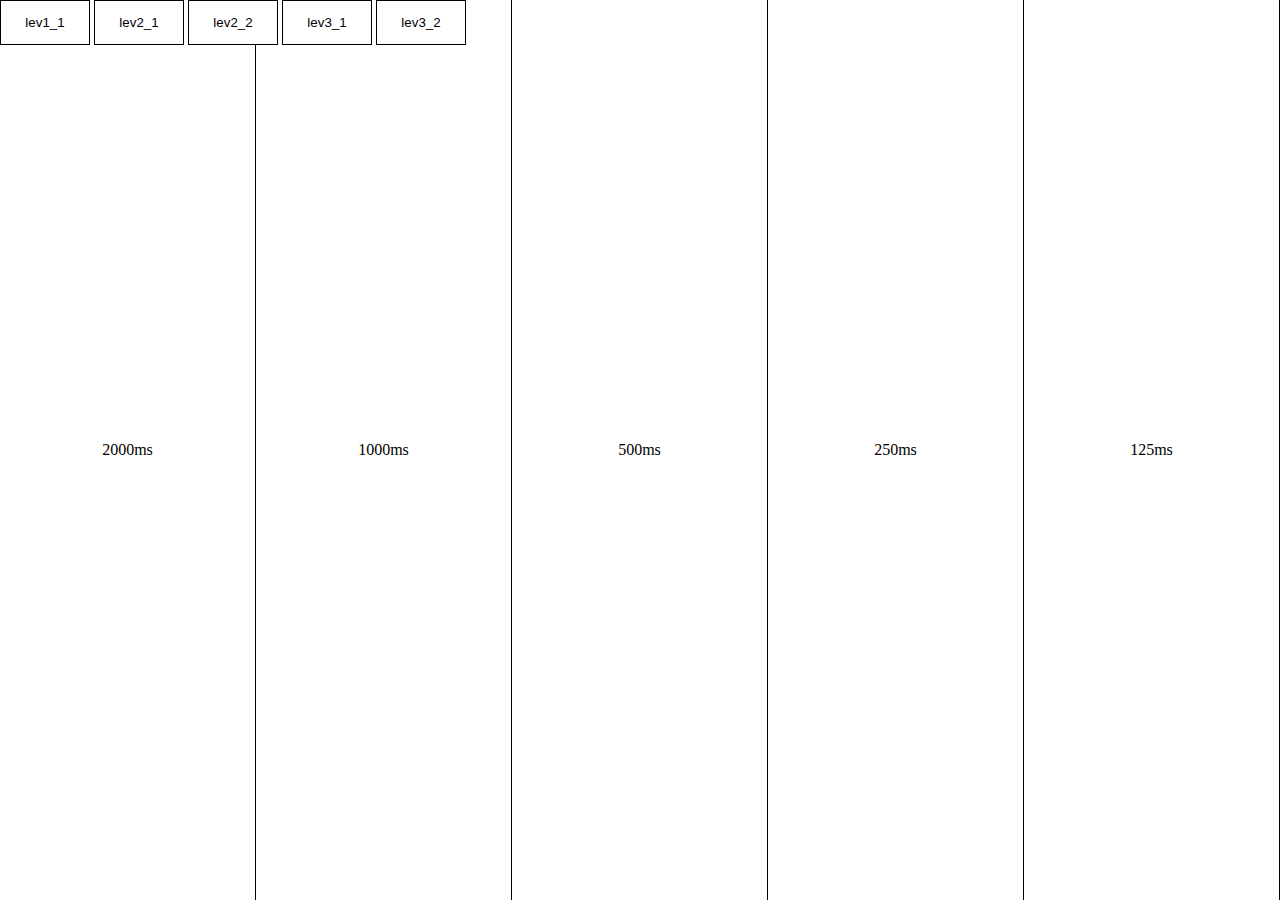
<file: assets/html/lev2_1.html>
<!DOCTYPE html>
<html lang="en">
<head>
    <meta charset="UTF-8">
    <meta http-equiv="X-UA-Compatible" content="IE=edge">
    <meta name="viewport" content="width=device-width, initial-scale=1.0">
    <title>Document</title>
    <link rel="stylesheet" href="../css/lev2_1.css">
</head>
<body>
    <header>
        <button><a href="../../index.html">lev1_1</a></button>
        <button><a href="../html/lev2_1.html">lev2_1</a></button>
        <button><a href="../html/lev2_2.html">lev2_2</a></button>
        <button><a href="../html/lev3_1.html">lev3_1</a></button>
        <button><a href="../html/lev3_2.html">lev3_2</a></button>
    </header>
    <main>
        <section>
            <div>2000ms</div>
            <div>1000ms</div>
            <div>500ms</div>
            <div>250ms</div>
            <div>125ms</div>
        </section>
    </main>
</body>
</html>
</file>
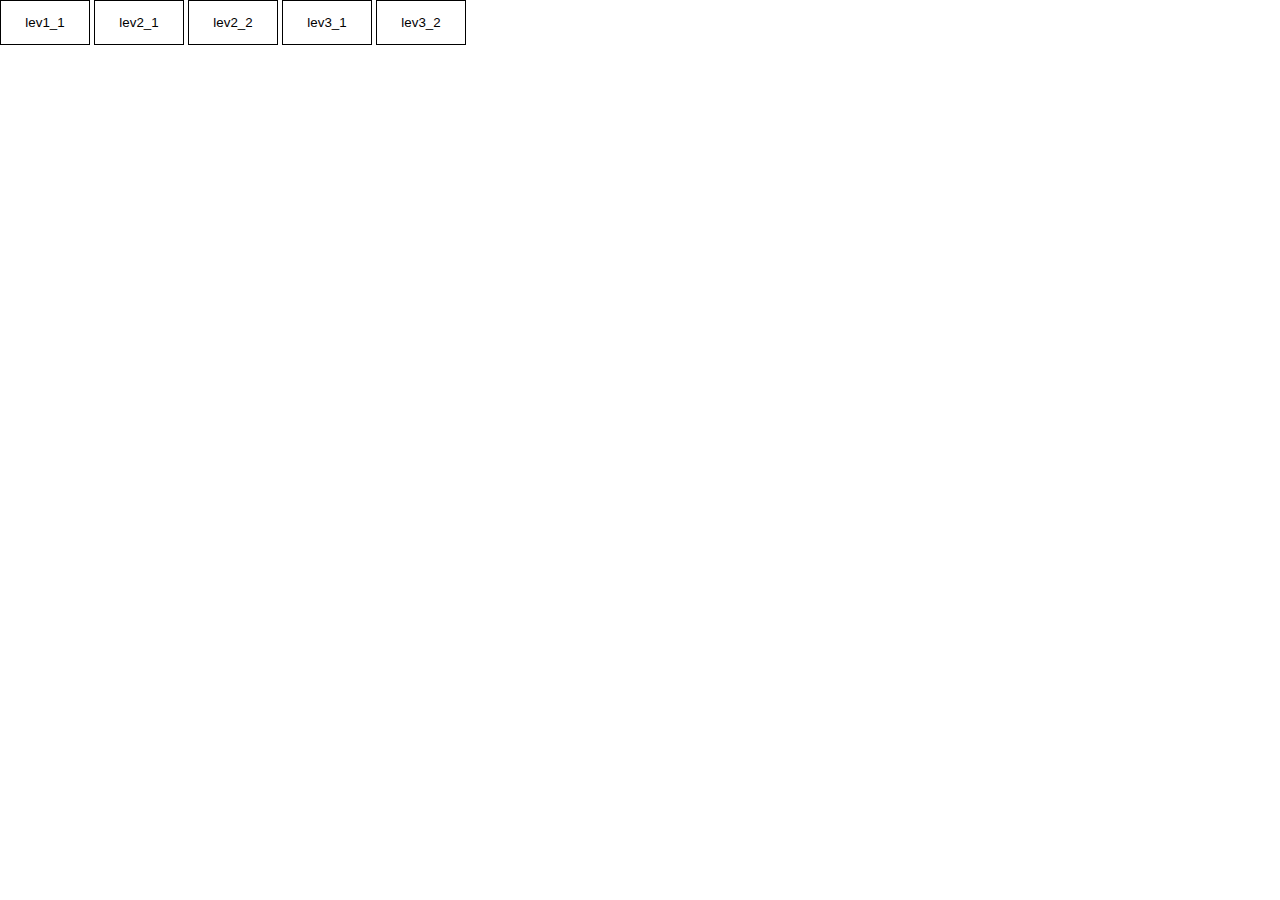
<file: assets/html/lev2_2.html>
<!DOCTYPE html>
<html lang="en">
<head>
    <meta charset="UTF-8">
    <meta http-equiv="X-UA-Compatible" content="IE=edge">
    <meta name="viewport" content="width=device-width, initial-scale=1.0">
    <title>Document</title>
    <link rel="stylesheet" href="../css/lev2_2.css">
</head>
<body>
    <header>
        <button><a href="../../index.html">lev1_1</a></button>
        <button><a href="../html/lev2_1.html">lev2_1</a></button>
        <button><a href="../html/lev2_2.html">lev2_2</a></button>
        <button><a href="../html/lev3_1.html">lev3_1</a></button>
        <button><a href="../html/lev3_2.html">lev3_2</a></button>
    </header>
    <main>
        <section>
            <div></div>
        </section>
    </main>
</body>
</html>
</file>
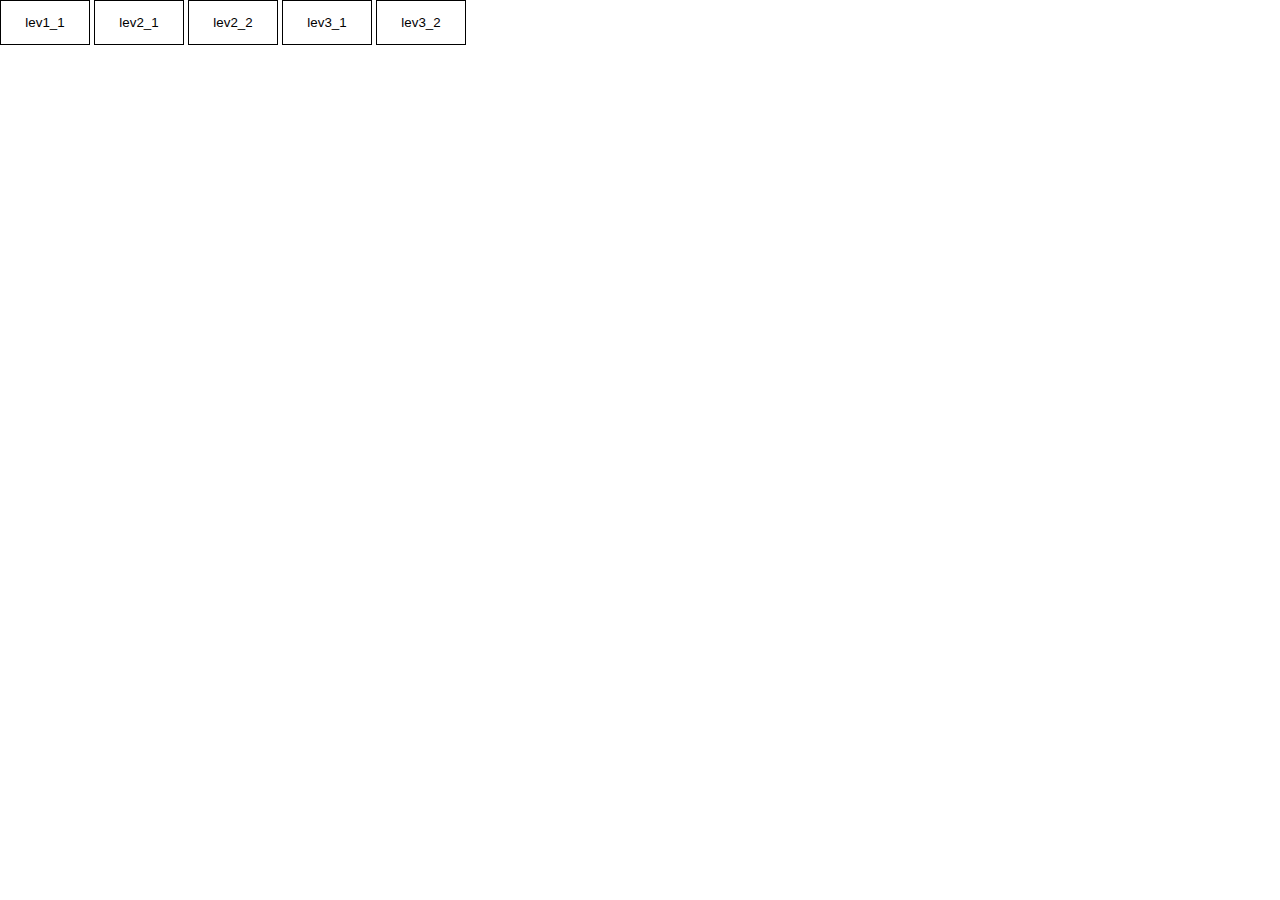
<file: assets/html/lev3_1.html>
<!DOCTYPE html>
<html lang="en">
<head>
    <meta charset="UTF-8">
    <meta http-equiv="X-UA-Compatible" content="IE=edge">
    <meta name="viewport" content="width=device-width, initial-scale=1.0">
    <title>Document</title>
    <link rel="stylesheet" href="../css/lev3_1.css">
</head>
<body>
    <header>
        <button><a href="../../index.html">lev1_1</a></button>
        <button><a href="../html/lev2_1.html">lev2_1</a></button>
        <button><a href="../html/lev2_2.html">lev2_2</a></button>
        <button><a href="../html/lev3_1.html">lev3_1</a></button>
        <button><a href="../html/lev3_2.html">lev3_2</a></button>
    </header>
    <main>
        <section>
            <div></div>
            <div></div>
            <div></div>
            <div></div>
        </section>
    </main>
</body>
</html>
</file>
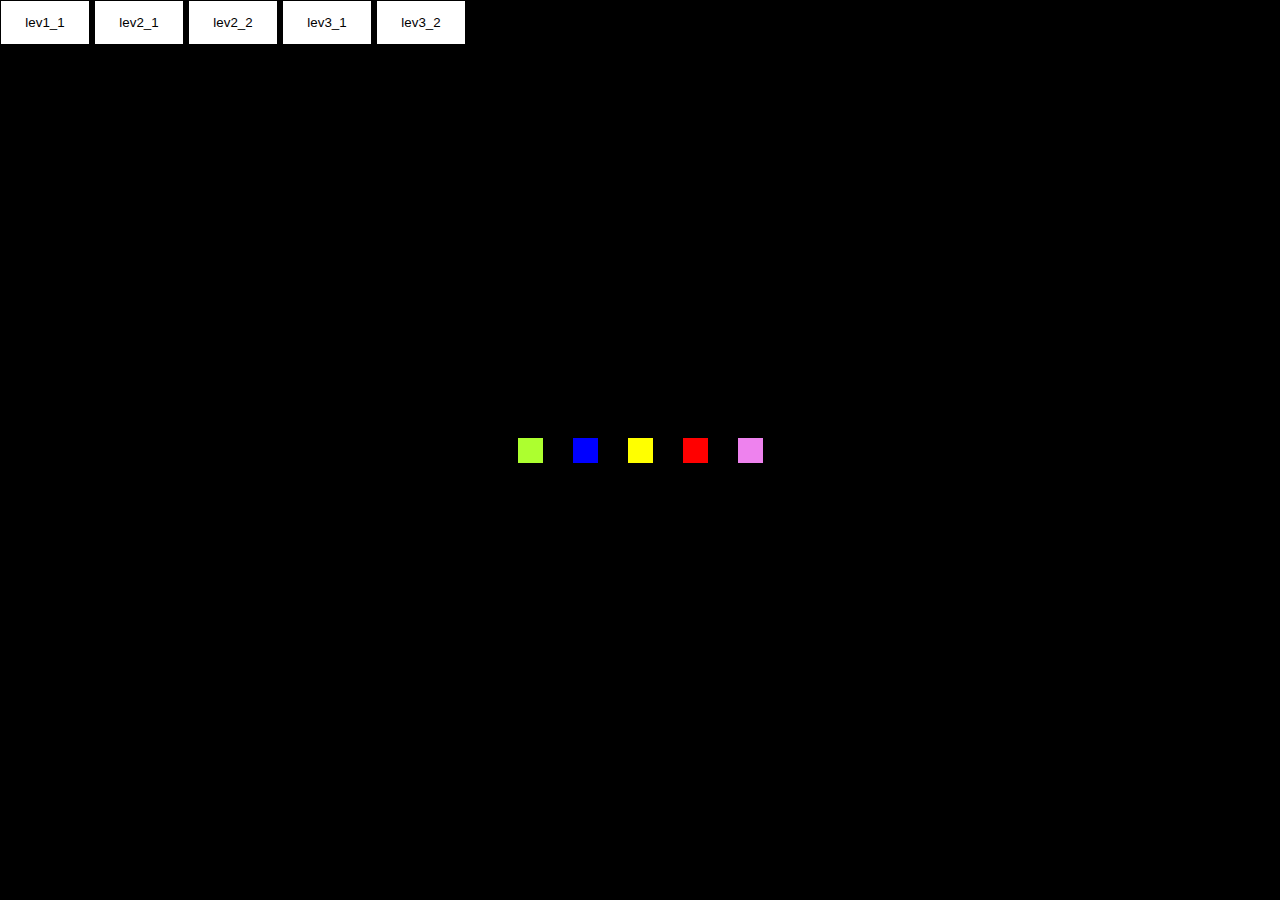
<file: assets/html/lev3_2.html>
<!DOCTYPE html>
<html lang="en">
<head>
    <meta charset="UTF-8">
    <meta http-equiv="X-UA-Compatible" content="IE=edge">
    <meta name="viewport" content="width=device-width, initial-scale=1.0">
    <title>Document</title>
    <link rel="stylesheet" href="../css/lev3_2.css">
</head>
<body>
    <header>
        <button><a href="../../index.html">lev1_1</a></button>
        <button><a href="../html/lev2_1.html">lev2_1</a></button>
        <button><a href="../html/lev2_2.html">lev2_2</a></button>
        <button><a href="../html/lev3_1.html">lev3_1</a></button>
        <button><a href="../html/lev3_2.html">lev3_2</a></button>
    </header>
    <main>
        <section>
            <div></div>
            <div></div>
            <div></div>
            <div></div>
            <div></div>
        </section>
    </main>
</body>
</html>
</file>
<file: assets/css/lev2_1.css>
body {
    margin: 0;
}

h1, a {
    margin: 0;
    text-decoration: none;
    color: #000;
}

header {
    position: absolute;
   
}

header > button {
    height: 5vh;
    width: 10vh;
    background: #fff;
    border: 1px solid #000;
    display: inline-block;
    text-align: center;
    cursor: pointer;
}

main > section {
    height: 100vh;
    display: flex;
}

main > section > div {
    display: flex;
    align-items: center;
    justify-content: center;
    width: 20vw;
    height: 100vh;
    border-right: 1px solid #000;
}

main > section > div:nth-of-type(1) {
    animation-name: one;
    animation-duration: 2000ms;
    animation-timing-function: linear;
    animation-iteration-count: infinite;
    
}

@keyframes one {

    0%, 100% {
        background: #000;
    }

    50% {
        background: #fff;
    }

}

main > section > div:nth-of-type(2) {
    animation-name: two;
    animation-duration: 1000ms;
    animation-timing-function: linear;
    animation-iteration-count: infinite;
    
}

@keyframes two {

    0%, 100% {
        background: #000;
    }

    50% {
        background: #fff;
    }

}

main > section > div:nth-of-type(3) {
    animation-name: three;
    animation-duration: 500ms;
    animation-timing-function: linear;
    animation-iteration-count: infinite;
    
}

@keyframes three {

    0%, 100% {
        background: #000;
    }

    50% {
        background: #fff;
    }

}

main > section > div:nth-of-type(4) {
    animation-name: four;
    animation-duration: 250ms;
    animation-timing-function: linear;
    animation-iteration-count: infinite;
    
}

@keyframes four {

    0%, 100% {
        background: #000;
    }

    50% {
        background: #fff;
    }

}

main > section > div:nth-of-type(5) {
    animation-name: five;
    animation-duration: 125ms;
    animation-timing-function: linear;
    animation-iteration-count: infinite;
    
}

@keyframes five {

    0%, 100% {
        background: #000;
    }

    50% {
        background: #fff;
    }

}
</file>
<file: assets/css/lev2_2.css>
body {
    margin: 0;
}

h1, a {
    margin: 0;
    text-decoration: none;
    color: #000;
}

header {
    position: absolute;
}

header > button {
    height: 5vh;
    width: 10vh;
    background: #fff;
    border: 1px solid #000;
    display: inline-block;
    text-align: center;
    cursor: pointer;
}

main > section > div {
    width: 100px;
    height: 100px;
    border-radius: 50%;
    animation-name: move;
    animation-duration: 5s;
    animation-timing-function: linear;
    animation-iteration-count: infinite;
    animation-direction: normal;
}

@keyframes move {
    
    0%, 100% {
        transform: translateX(0vw) translateY(0vh);
        background: red;
    }

    25% {
        transform: translateX(calc(100vw - 100px)) translateY(0vh);
        background: yellow;
    }

    50% {
        transform: translateX(calc(100vw - 100px)) translateY(calc(100vh - 100px));
        background: green;
    }

    75% {
        transform: translateX(0vw) translateY(calc(100vh - 100px));
        background: blue;
    }

}
</file>
<file: assets/css/lev3_1.css>
body {
    margin: 0;
}

h1, a {
    margin: 0;
    text-decoration: none;
    color: #000;
}

header {
    position: absolute;
   
}

header > button {
    height: 5vh;
    width: 10vh;
    background: #fff;
    border: 1px solid #000;
    display: inline-block;
    text-align: center;
    cursor: pointer;
}

main > section > div {
    position: absolute;
    width: 100px;
    height: 100px;
    border-radius: 50%;
    animation-name: move;
    animation-duration: 4s;
    animation-iteration-count: infinite;
}

main > section > div:nth-of-type(1) {
    animation-delay: 0s;
}

main > section > div:nth-of-type(2) {
    animation-delay: 1s;
}

main > section > div:nth-of-type(3) {
    animation-delay: 2s;
}

main > section > div:nth-of-type(4) {
    animation-delay: 3s;
}

@keyframes move {
    
    0%, 100% {
        transform: translateX(0px) translateY(0px);
        background: red;
    }

    25% {
        transform: translateX(calc(100vw - 100px)) translateY(0px);
        background: yellow;
    }

    50% {
        transform: translateX(calc(100vw - 100px)) translateY(calc(100vh - 100px));
        background: green;
    }

    75% {
        transform: translateX(0px) translateY(calc(100vh - 100px));
        background: blue;
    }

}
</file>
<file: assets/css/lev3_2.css>
body {
    margin: 0;
}

h1, a {
    margin: 0;
    text-decoration: none;
    color: #000;
}

header {
    position: absolute;
   
}

header > button {
    height: 5vh;
    width: 10vh;
    background: #fff;
    border: 1px solid #000;
    display: inline-block;
    text-align: center;
    cursor: pointer;
}

main {
    background: #000;
    height: 100vh;
    display: flex;
    justify-content: center;
    align-items: center;
}

main > section {
    display: flex;
    justify-content: center;
    align-items: center;
}

main > section > div {
    width: 25px;
    height: 25px;
    animation-name: snake;
    animation-duration: 1s;
    animation-timing-function: linear;
    animation-iteration-count: infinite;
    background: red;
}

main > section > div:not(:last-of-type) {
    margin-right: 30px;
}

@keyframes snake {
    0%, 100% {
        transform: translateY(0px);
    }

    25% {
        transform: translateY(20px);
    }

    50% {
        transform: translateY(40px);
    }
}

main > section > div:nth-of-type(1) {
    animation-delay: 0ms;
    background: greenyellow;
}

main > section > div:nth-of-type(2) {
    animation-delay: 125ms;
    background: blue;
}

main > section > div:nth-of-type(3) {
    animation-delay: 250ms;
    background: yellow;
}

main > section > div:nth-of-type(4) {
    animation-delay: 375ms;
    background: red;
}

main > section > div:nth-of-type(5) {
    animation-delay: 500ms;
    background: violet;
}
</file>
